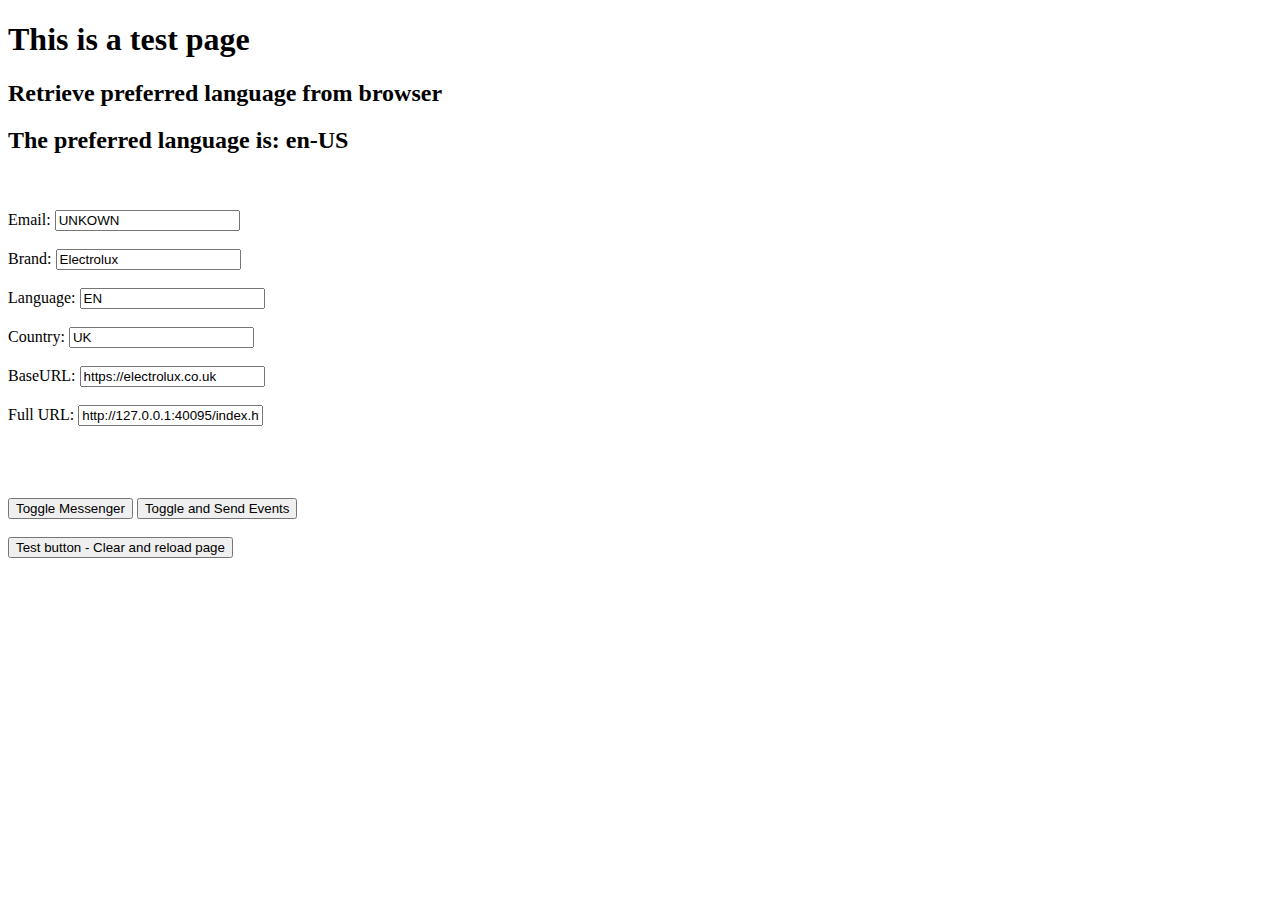
<file: index.html>
<!DOCTYPE html>
<html>
<head>
<title>Page Title</title>
	<script type="text/javascript" charset="utf-8">
		
		function loadVariables(){
			var chromeLanguage = window.navigator.userLanguage || window.navigator.language;
			document.getElementById("browserlanguage").innerHTML = chromeLanguage;
			document.getElementById("fullURL").value = window.location.href;
	  		if (chromeLanguage == "nl-BE" ) {
				document.getElementById("language").value = "NL";
				document.getElementById("country").value = "BE";
				document.getElementById("baseURL").value = "https://www.electrolux.be/nl-be";
			} else if (chromeLanguage == "fr-BE") {
				document.getElementById("language").value = "FR";
				document.getElementById("country").value = "BE";
				document.getElementById("baseURL").value = "https://www.electrolux.be/fr-be";
			} else if (chromeLanguage == "es-ES") {
				document.getElementById("language").value = "ES";
				document.getElementById("country").value = "ES";
				document.getElementById("baseURL").value = "https://www.electrolux.es";
			} else if (chromeLanguage == "pt-BR") {
				document.getElementById("language").value = "PT";
				document.getElementById("country").value = "PT";
				document.getElementById("baseURL").value = "https://www.electrolux.pt";
			}else if (chromeLanguage == "fr-FR") {
				document.getElementById("language").value = "FR";
				document.getElementById("country").value = "FR";
				document.getElementById("baseURL").value = "https://www.electrolux.fr";
			} else if (chromeLanguage == "pl") {
				document.getElementById("language").value = "PL";
				document.getElementById("country").value = "PL";
				document.getElementById("baseURL").value = "https://www.electrolux.pl";
			}
				
		}
		
	  (function (g, e, n, es, ys) {
	    g['_genesysJs'] = e;
	    g[e] = g[e] || function () {
	      (g[e].q = g[e].q || []).push(arguments)
	    };
	    g[e].t = 1 * new Date();
	    g[e].c = es;
	    ys = document.createElement('script'); ys.async = 1; ys.src = n; ys.charset = 'utf-8'; document.head.appendChild(ys);
	  })(window, 'Genesys', 'https://apps.mypurecloud.de/genesys-bootstrap/genesys.min.js', {
	    environment: 'euc1',
	    deploymentId: '8ea50952-3631-424e-a85f-729a89cd875a'
	  });

</script>
	
</head>
	
<body onLoad = "loadVariables()">
	
	<script type="text/javascript">
	  
	function toggleMessenger(){
	    console.log("toggle messenger button clicked");
	    Genesys("command", "Messenger.open", {},
	      function(o){},  // if resolved
	      function(o){    // if rejected
		Genesys("command", "Messenger.close");
	      }
	    );
	  }
		
	  function sendEvents(){
	    console.log("sendEvents invoked");
	
	    var brand = document.getElementById("brand").value;
	    var country = document.getElementById("country").value;
	    var language = document.getElementById("language").value;
	    var emailAddress = document.getElementById("emailAddress").value;
	    var baseURL = document.getElementById("baseURL").value;
	    var fullURL = window.location.href;
		

	    console.log("Values " + brand + " " + emailAddress + " " + country + " " + language + " " + baseURL + " " + fullURL);

	   Genesys("command", "Database.set", {
		messaging: {
		customAttributes: {
		  //here we set attributes
		  CHAT_country: country,
		  CHAT_brand: brand,
		  CHAT_language: language,
		  CHAT_emailAddress: emailAddress,
		  CHAT_baseURL: baseURL,
		  CHAT_fullURL: fullURL
		}
		}
		});
	  }
	  function toggleAndSend(){
	    console.log("toggleAndSend invoked")
	    toggleMessenger();
	    sendEvents();
	  }
		
	  function clearAndReload(){
	    localStorage.clear();
	    window.location.reload();
	  }
		
	</script>
	
<h1>This is a test page</h1>
<h2>Retrieve preferred language from browser</h2>
<h2> The preferred language is: <span id="browserlanguage"></span></h2>
	
<br><br>

	<label> Email: </label>
<input type="email" id="emailAddress" value="UNKOWN"><br><br>
	
<label> Brand: </label>	
<input type="text" id="brand" value="Electrolux"><br><br>
	
<label> Language: </label>	
<input type="text" id="language" value="EN"><br><br>
	
<label> Country: </label>	
<input type="text" id="country" value="UK"><br><br>
	
<label> BaseURL: </label>	
<input type="text" id="baseURL" value="https://electrolux.co.uk"><br><br>
	
<label> Full URL: </label>	
<input type="text" id="fullURL" value=""><br><br>
	
<br><br><br>

<button  id="custom-launcher" onclick = "toggleMessenger()">
	Toggle Messenger
</button>

<button id="custom-launcher2" onclick="toggleAndSend()">
  Toggle and Send Events
</button>
	
<br><br>
	
<button id="clear-and-reload" onclick="clearAndReload()">
  Test button - Clear and reload page
</button>

</body>
</html>
</file>
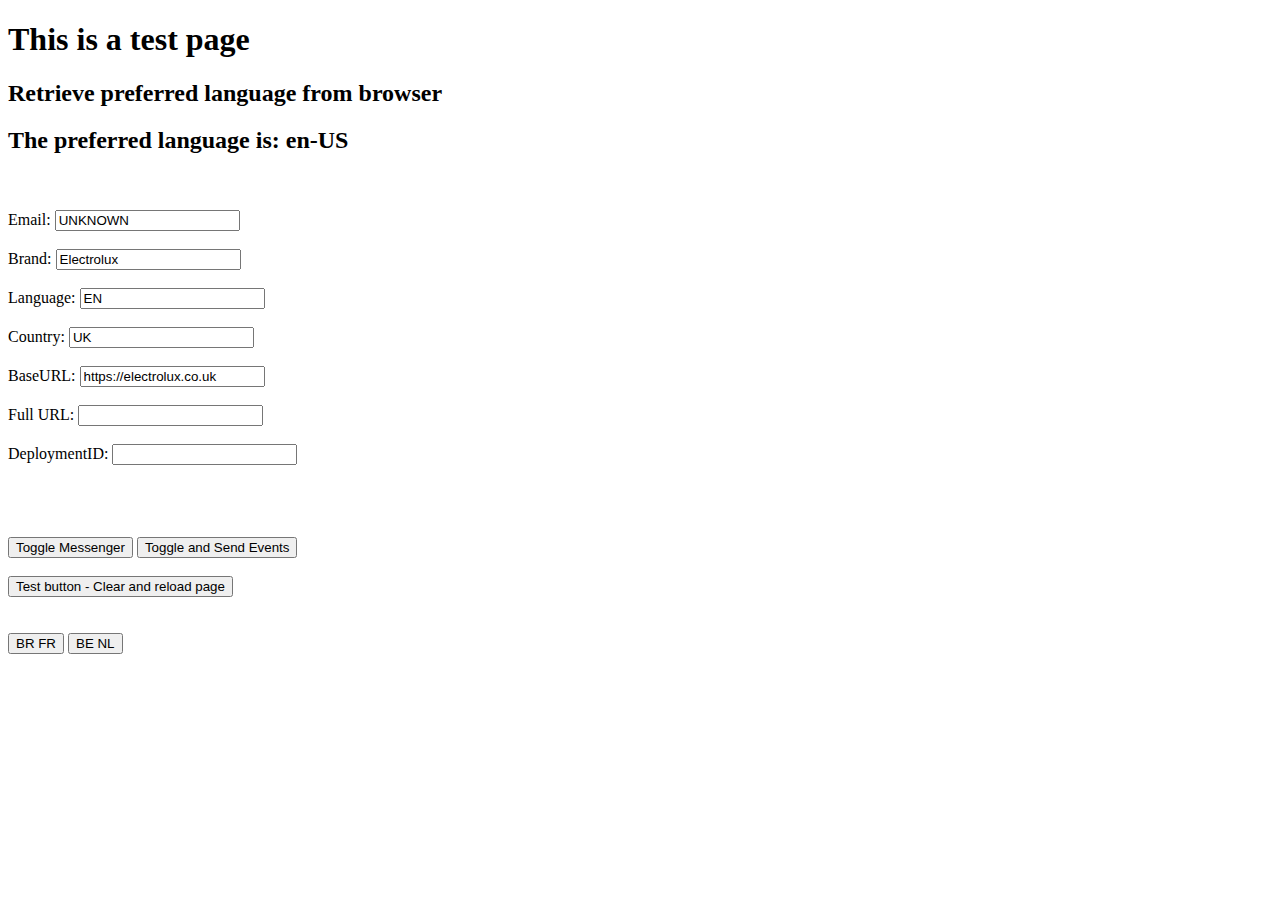
<file: index1.html>
<!DOCTYPE html>
<html>
<head>
<title>Page Title</title>
	<script type="text/javascript" charset="utf-8">
		
		function loadVariables(){
			var chromeLanguage = window.navigator.userLanguage || window.navigator.language;
			document.getElementById("browserlanguage").innerHTML = chromeLanguage;
	  		if (chromeLanguage == "nl-BE" ) {
				document.getElementById("language").value = "NL";
				document.getElementById("country").value = "BE";
			} else if (chromeLanguage == "fr-BE") {
				document.getElementById("language").value = "FR";
				document.getElementById("country").value = "BE";
			}
		}
    
		  (function (g, e, n, es, ys) {
		    g['_genesysJs'] = e;
		    g[e] = g[e] || function () {
		      (g[e].q = g[e].q || []).push(arguments)
		    };
		    g[e].t = 1 * new Date();
		    g[e].c = es;
		    ys = document.createElement('script'); ys.async = 1; ys.src = n; ys.charset = 'utf-8'; document.head.appendChild(ys);
		  })(window, 'Genesys', 'https://apps.mypurecloud.de/genesys-bootstrap/genesys.min.js', {
		    environment: 'euc1',
		    deploymentId: '8ea50952-3631-424e-a85f-729a89cd875a'
		  });
</script>
	
</head>
	
<body onLoad = "loadVariables()">
	
	<script type="text/javascript">
	  
	function toggleMessenger(){
	    console.log("toggle messenger button clicked");
	    Genesys("command", "Messenger.open", {},
	      function(o){},  // if resolved
	      function(o){    // if rejected
		Genesys("command", "Messenger.close");
	      }
	    );
	  }
		
	  function sendEvents(){
	    console.log("sendEvents invoked");
	
	    var brand = document.getElementById("brand").value;
	    var country = document.getElementById("country").value;
	    var language = document.getElementById("language").value;
	    var emailAddress = document.getElementById("emailAddress").value;
	    var baseURL = document.getElementById("baseURL").value;
	    var fullURL = document.getElementById("fullURL").value;
		

	    console.log("Values " + brand + " " + emailAddress + " " + country + " " + language + " " + baseURL + " " + fullURL);

	   Genesys("command", "Database.set", {
		messaging: {
		customAttributes: {
		  //here we set attributes
		  CHAT_country: country,
		  CHAT_brand: brand,
		  CHAT_language: language,
		  CHAT_emailAddress: emailAddress,
		  CHAT_baseURL: baseURL,
		  CHAT_fullURL: fullURL
		}
		}
		});
	  }
		  
	  function toggleAndSend(){
	    console.log("toggleAndSend invoked")
	    toggleMessenger();
	    sendEvents();
	  }
		
	  function clearAndReload(){
	    localStorage.clear();
	    window.location.reload();
	  }
		
	</script>
	
<h1>This is a test page</h1>
<h2>Retrieve preferred language from browser</h2>
<h2> The preferred language is: <span id="browserlanguage"></span></h2>
	
<br><br>

	<label> Email: </label>
<input type="email" id="emailAddress" value="UNKNOWN"><br><br>
	
<label> Brand: </label>	
<input type="text" id="brand" value="Electrolux"><br><br>
	
<label> Language: </label>	
<input type="text" id="language" value="EN"><br><br>
	
<label> Country: </label>	
<input type="text" id="country" value="UK"><br><br>
	
<label> BaseURL: </label>	
<input type="text" id="baseURL" value="https://electrolux.co.uk"><br><br>
	
<label> Full URL: </label>	
<input type="text" id="fullURL" value=""><br><br>
	
<label> DeploymentID: </label>	
<input type="text" id="deploymentID" value=""><br><br>
	
<br><br><br>

<button  id="custom-launcher" onclick = "toggleMessenger()">
	Toggle Messenger
</button>

<button id="custom-launcher2" onclick="toggleAndSend()">
  Toggle and Send Events
</button>
	
<br><br>
	
<button id="clear-and-reload" onclick="clearAndReload()">
  Test button - Clear and reload page
</button>

<br><br> <br>
	
<button id="be-fr" >
	BR FR
	</button>

<button id = "be-nl" >
	BE NL
	</button>
</body>
</html>
</file>
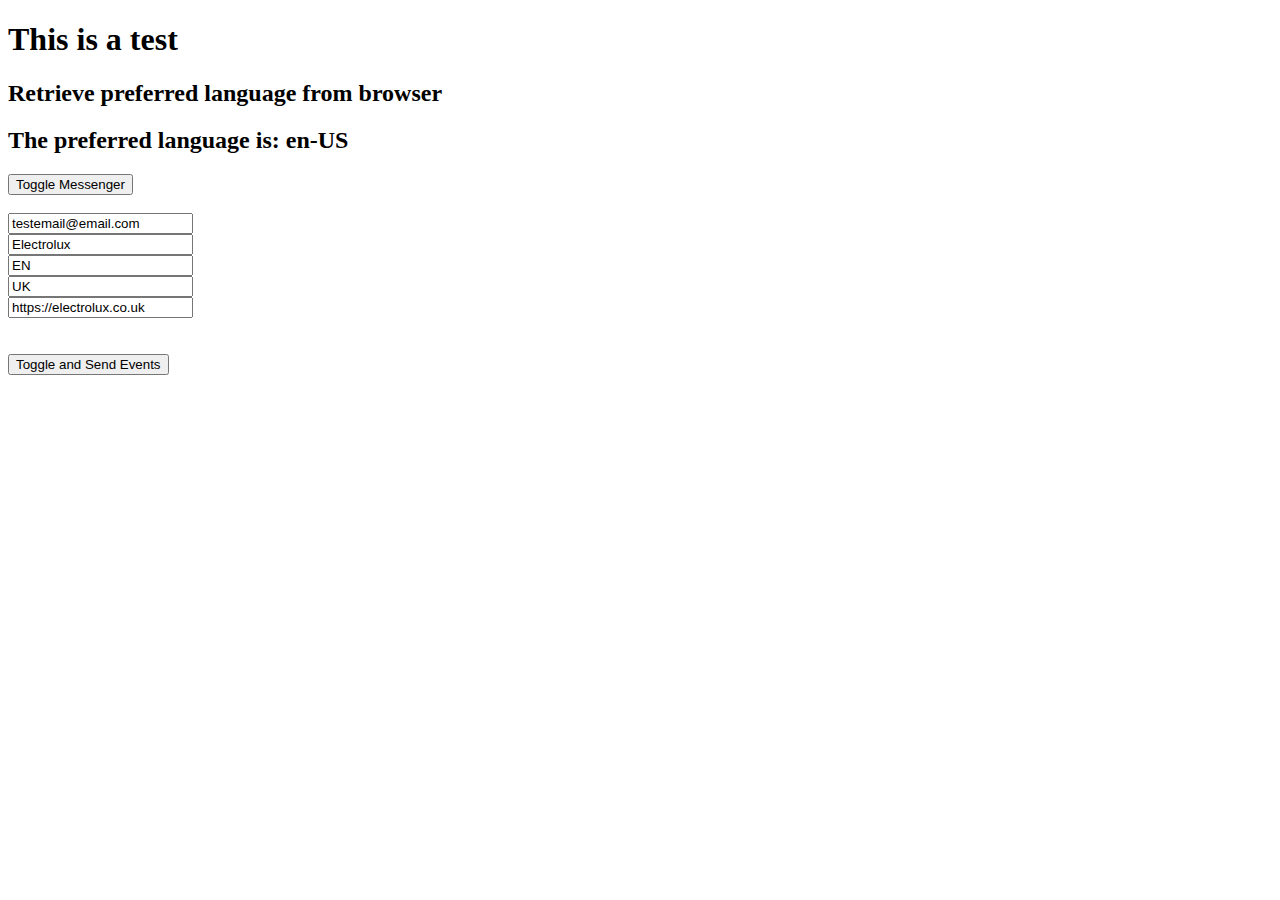
<file: index_CX_Predictive.html>
<!DOCTYPE html>
<html>
<head>
<title>Page Title</title>
	<script>
		function loadVariables(){
			var chromeLanguage = window.navigator.userLanguage || window.navigator.language;
			document.getElementById("browserlanguage").innerHTML = chromeLanguage;
		}
	</script>
	<script type="text/javascript">
	(function (g, e, n, es, ys) {
	    g['_genesysJs'] = e;
	    g[e] = g[e] || function () {
	      (g[e].q = g[e].q || []).push(arguments)
	    };
	    g[e].t = 1 * new Date();
	    g[e].c = es;
	    ys = document.createElement('script'); ys.async = 1; ys.src = n; ys.charset = 'utf-8'; document.head.appendChild(ys);
	  })(window, 'Genesys', 'https://apps.mypurecloud.de/genesys-bootstrap/genesys.min.js', {
	    environment: 'euc1',
	    deploymentId: '5163c640-6c9c-44f1-94fb-7dd3031317af'
	  });
		
	  Genesys("subscribe", "Launcher.ready" , function(o){
	    console.log("the launcher is ready!");
	  });
		
	</script>
	
	<script type="text/javascript" charset="utf-8">
		
		Genesys("subscribe", "Launcher.ready" , function(o){
		    console.log("The queue works!");
		  });
			
		  Genesys("subscribe", "Engage.inviteOffered" , function(o){
			console.log("Invite offered, sending events!");
		    //send custom website events here
		    Genesys("command", "Database.set", { 
		     messaging: { 
		     customAttributes: { 
  		     //here we set attributes 
  	             CHAT_country: country, 
  	             CHAT_language: language, 
                     CHAT_brand: brand, 
 	             CHAT_emailAddress: emailAddress, 
  		     CHAT_baseURL: baseURL 
}}}); 
		  });
			
		  Genesys("subscribe", "Engage.inviteAccepted" , function(o){
		    console.log("Invite accepted, sending events!");
		    Genesys("command", "Database.set", { 
		     messaging: { 
		     customAttributes: { 
  		     //here we set attributes 
  	             CHAT_country: country, 
  	             CHAT_language: language, 
                     CHAT_brand: brand, 
 	             CHAT_emailAddress: emailAddress, 
  		     CHAT_baseURL: baseURL 
}}}); 
		  });
			
		  Genesys('subscribe', 'Journey.qualifiedWebMessagingOffer', (data) => {
		    console.log('Journey.qualifiedWebMessagingOffer event!!!')
		    console.log('event data:', data)
		  });
		
		   Genesys("subscribe", "Journey.ready", function(){ 
			   setTimeout(function(){ 
				   Genesys("command", "Journey.record", { eventName: "idle_for_10_s", customAttributes: { message: "Hesitate 10s On Page" } 
    				}); 
			   }, 10000); 

  		setTimeout(function(){ 
			Genesys("command", "Journey.record", { eventName: "idle_for_20_s", customAttributes: { message: "Hesitate 20s On Page" } }); 
		}, 20000); }

	</script>

</head>
	
<body onLoad = "loadVariables()">
	
	<script type="text/javascript">
	  
	function toggleMessenger(){
	    Genesys("command", "Launcher.hide");
	    console.log("toggle messenger button clicked");
	    Genesys("command", "Messenger.open", {},
	      function(o){},  // if resolved
	      function(o){    // if rejected
		    Genesys("command", "Messenger.close");
	      });
	  }
		
	  function sendEvents(){
	    console.log("sendEvents invoked");
	    var brand = document.getElementById("brand").value;
	    var country = document.getElementById("country").value;
	    var language = document.getElementById("language").value;
	    var emailAddress = document.getElementById("emailAddress").value;
	    var baseURL = document.getElementById("baseURL").value;
		  
	    console.log("Values " + brand + " " + emailAddress + " " + country + " " + language + " " + baseURL);
	    Genesys("command", "Journey.record", {
	       eventName: "WebMessagingEvent",  customAttributes: { emailAddress: emailAddress, brand: brand, language: language, country: country, baseURL: baseURL }})
	  }
		
	  function toggleAndSend(){
	    console.log("toggleAndSend invoked")
	    toggleMessenger();
	    sendEvents();
	  }
	  function clearAndReload(){
	    localStorage.clear();
	    window.location.reload();
	  }
		
	</script>
	
<h1>This is a test</h1>
<h2>Retrieve preferred language from browser</h2>
<h2> The preferred language is: <span id="browserlanguage"></span></h2>
<button id="custom-launcher" onclick = "toggleMessenger()">
	Toggle Messenger
</button>
	
<br><br>
	
<input type="email" id="emailAddress" value="testemail@email.com"><br>
<input type="text" id="brand" value="Electrolux"><br>
<input type="text" id="language" value="EN"><br>
<input type="text" id="country" value="UK"><br>
<input type="text" id="baseURL" value="https://electrolux.co.uk"><br>
<br><br>
<button id="custom-launcher2" onclick="toggleAndSend()">
  Toggle and Send Events
</button>
	
<br><br>
</body>
</html>
</file>
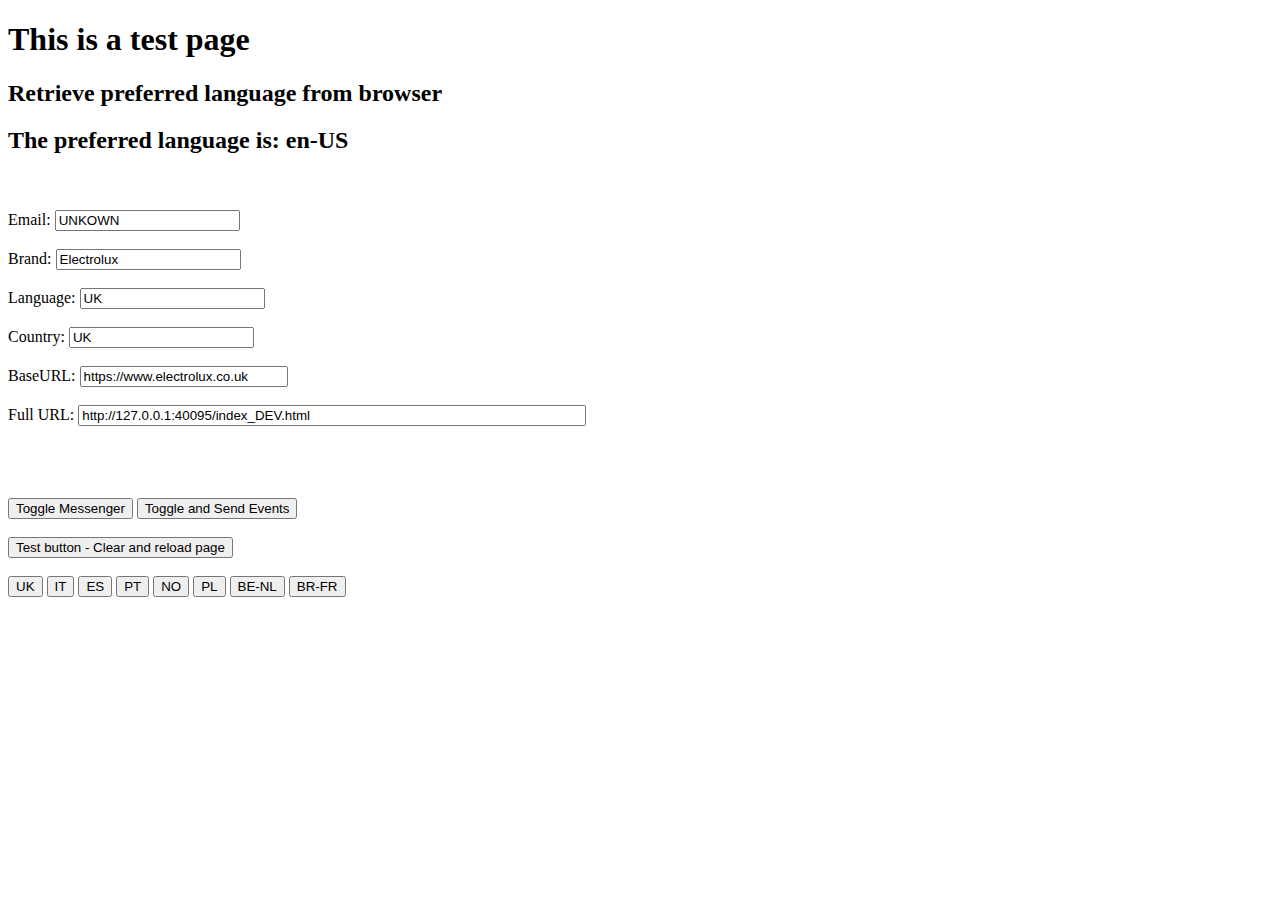
<file: index_DEV.html>
<!DOCTYPE html>
<html>
<head>
<title>Page Title</title>
	<script type="text/javascript" charset="utf-8">
		
		function loadVariables(){
			var chromeLanguage = window.navigator.userLanguage || window.navigator.language;
			document.getElementById('baseURL').style.width="200px";
			document.getElementById("browserlanguage").innerHTML = chromeLanguage;
			document.getElementById("fullURL").value = window.location.href;
			document.getElementById('fullURL').style.width="500px";
	  		if (chromeLanguage == "nl-BE" ) {
				document.getElementById("language").value = "NL";
				document.getElementById("country").value = "BE";
				document.getElementById("baseURL").value = "https://www.electrolux.be/nl-be";
			} else if (chromeLanguage == "fr-BE") {
				document.getElementById("language").value = "FR";
				document.getElementById("country").value = "BE";
				document.getElementById("baseURL").value = "https://www.electrolux.be/fr-be";
			} else if (chromeLanguage == "es-ES") {
				document.getElementById("language").value = "ES";
				document.getElementById("country").value = "ES";
				document.getElementById("baseURL").value = "https://www.electrolux.es";
			} else if (chromeLanguage == "pt-BR") {
				document.getElementById("language").value = "PT";
				document.getElementById("country").value = "PT";
				document.getElementById("baseURL").value = "https://www.electrolux.pt";
			}else if (chromeLanguage == "fr-FR") {
				document.getElementById("language").value = "FR";
				document.getElementById("country").value = "FR";
				document.getElementById("baseURL").value = "https://www.electrolux.fr";
			} else if (chromeLanguage == "pl") {
				document.getElementById("language").value = "PL";
				document.getElementById("country").value = "PL";
				document.getElementById("baseURL").value = "https://www.electrolux.pl";
			} else {
				document.getElementById("language").value = "UK";
				document.getElementById("country").value = "UK";
				document.getElementById("baseURL").value = "https://www.electrolux.co.uk";
			}
				
		}
		
	  (function (g, e, n, es, ys) {
	    g['_genesysJs'] = e;
	    g[e] = g[e] || function () {
	      (g[e].q = g[e].q || []).push(arguments)
	    };
	    g[e].t = 1 * new Date();
	    g[e].c = es;
	    ys = document.createElement('script'); ys.async = 1; ys.src = n; ys.charset = 'utf-8'; document.head.appendChild(ys);
	  })(window, 'Genesys', 'https://apps.mypurecloud.de/genesys-bootstrap/genesys.min.js', {
	    environment: 'euc1',
	    deploymentId: '5c52404a-d968-46b7-9e58-f7fcb06ad772'
	  });

</script>
	
</head>
	
<body onLoad = "loadVariables()">
	
	<script type="text/javascript">
	  
	function toggleMessenger(){
	    console.log("toggle messenger button clicked");
	    Genesys("command", "Messenger.open", {},
	      function(o){},  // if resolved
	      function(o){    // if rejected
		Genesys("command", "Messenger.close");
	      }
	    );
	  }
		
	  function sendEvents(){
	    console.log("sendEvents invoked");
	
	    var brand = document.getElementById("brand").value;
	    var country = document.getElementById("country").value;
	    var language = document.getElementById("language").value;
	    var emailAddress = document.getElementById("emailAddress").value;
	    var baseURL = document.getElementById("baseURL").value;
	    var fullURL = window.location.href;
		

	    console.log("Values " + brand + " " + emailAddress + " " + country + " " + language + " " + baseURL + " " + fullURL);

	   Genesys("command", "Database.set", {
		messaging: {
		customAttributes: {
		  //here we set attributes
		  CHAT_country: country,
		  CHAT_brand: brand,
		  CHAT_language: language,
		  CHAT_emailAddress: emailAddress,
		  CHAT_baseURL: baseURL,
		  CHAT_fullURL: fullURL
		}
		}
		});
	  }
	  function toggleAndSend(){
	    console.log("toggleAndSend invoked")
	    toggleMessenger();
	    sendEvents();
	  }
		
	  function clearAndReload(){
	    localStorage.clear();
	    window.location.reload();
	  }
		
	  function UK(){
	  	document.getElementById("language").value = "UK";
		document.getElementById("country").value = "UK";
		document.getElementById("baseURL").value = "https://www.electrolux.co.uk";
	  }
		
	  function IT(){
		document.getElementById("language").value = "IT";
		document.getElementById("country").value = "IT";
		document.getElementById("baseURL").value = "https://www.electrolux.it";
	  }
		
	function ES(){
		document.getElementById("language").value = "ES";
		document.getElementById("country").value = "ES";
		document.getElementById("baseURL").value = "https://www.electrolux.es";
	}
		
	function PT(){
		document.getElementById("language").value = "PT";
		document.getElementById("country").value = "PT";
		document.getElementById("baseURL").value = "https://www.electrolux.pt";
	}
		
	function NO(){
		document.getElementById("language").value = "NO";
		document.getElementById("country").value = "NO";
		document.getElementById("baseURL").value = "https://www.electrolux.no";
	}
	
	function PL(){
		document.getElementById("language").value = "PL";
		document.getElementById("country").value = "PL";
		document.getElementById("baseURL").value = "https://www.electrolux.pl";
	}
	
	function FR(){
		document.getElementById("language").value = "FR";
		document.getElementById("country").value = "FR";
		document.getElementById("baseURL").value = "https://www.electrolux.fr";
	}
	
	function BE_FR(){
		document.getElementById("language").value = "FR";
		document.getElementById("country").value = "BE";
		document.getElementById("baseURL").value = "https://www.electrolux.be/fr-be";
	}
	
	function BE_NL(){
		document.getElementById("language").value = "NL";
		document.getElementById("country").value = "BE";
		document.getElementById("baseURL").value = "https://www.electrolux.be/nl-be";
	}
		
	</script>
	
<h1>This is a test page</h1>
<h2>Retrieve preferred language from browser</h2>
<h2> The preferred language is: <span id="browserlanguage"></span></h2>
	
<br><br>

	<label> Email: </label>
<input type="email" id="emailAddress" value="UNKOWN"><br><br>
	
<label> Brand: </label>	
<input type="text" id="brand" value="Electrolux"><br><br>
	
<label> Language: </label>	
<input type="text" id="language" value="EN"><br><br>
	
<label> Country: </label>	
<input type="text" id="country" value="UK"><br><br>
	
<label> BaseURL: </label>	
<input type="text" id="baseURL" value="https://electrolux.co.uk"><br><br>
	
<label> Full URL: </label>	
<input type="text" id="fullURL" value=""><br><br>
	
<br><br><br>

<button  id="custom-launcher" onclick = "toggleMessenger()">
	Toggle Messenger
</button>

<button id="custom-launcher2" onclick="toggleAndSend()">
  Toggle and Send Events
</button>
	
<br><br>
	
<button id="clear-and-reload" onclick="clearAndReload()">
  Test button - Clear and reload page
</button>

<br><br>
	
<button id="UK" onclick="UK()">
  UK
</button>
	
<button id="IT" onclick="IT()">
  IT
</button>
	
<button id="ES" onclick="ES()">
  ES
</button>
	
<button id="PT" onclick="PT()">
  PT
</button>
	
<button id="NO" onclick="NO()">
  NO
</button>
	
<button id="PL" onclick="PL()">
  PL
</button>
	
<button id="BE-NL" onclick="BE-NL()">
  BE-NL
</button>

<button id="BE-FR" onclick="BE-FR()">
  BR-FR
</button>

</body>
</html>
</file>
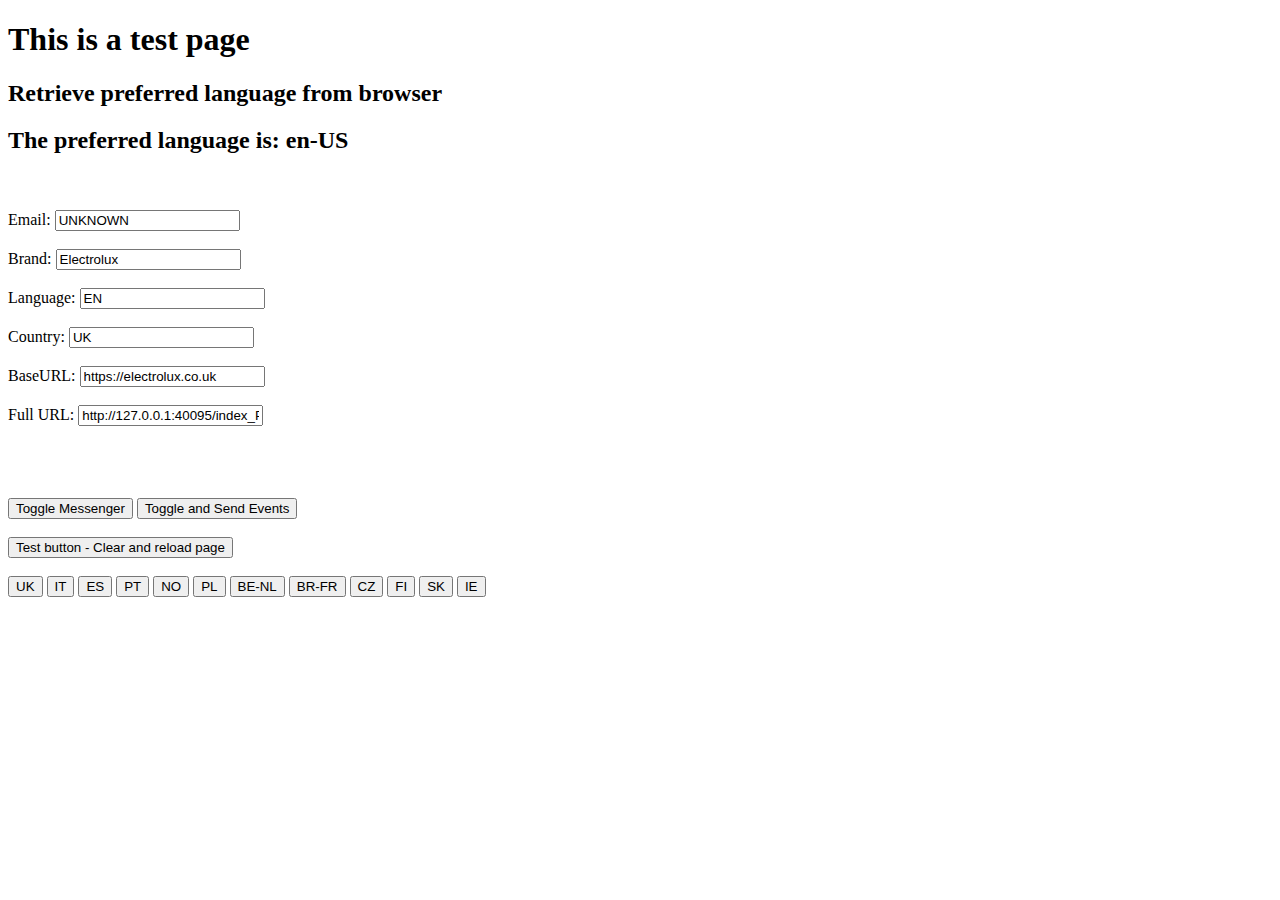
<file: index_PROD.html>
<!DOCTYPE html>
<html>
<head>
<title>Page Title</title>
	<script type="text/javascript" charset="utf-8">
		
		function loadVariables(){
			var chromeLanguage = window.navigator.userLanguage || window.navigator.language;
			document.getElementById("browserlanguage").innerHTML = chromeLanguage;
			document.getElementById("fullURL").value = window.location.href;
	  		if (chromeLanguage == "nl-BE" ) {
				document.getElementById("language").value = "NL";
				document.getElementById("country").value = "BE";
				document.getElementById("baseURL").value = "https://www.electrolux.be/nl-be";
			} else if (chromeLanguage == "fr-BE") {
				document.getElementById("language").value = "FR";
				document.getElementById("country").value = "BE";
				document.getElementById("baseURL").value = "https://www.electrolux.be/fr-be";
			} else if (chromeLanguage == "es-ES") {
				document.getElementById("language").value = "ES";
				document.getElementById("country").value = "ES";
				document.getElementById("baseURL").value = "https://www.electrolux.es";
			} else if (chromeLanguage == "pt-BR") {
				document.getElementById("language").value = "PT";
				document.getElementById("country").value = "PT";
				document.getElementById("baseURL").value = "https://www.electrolux.pt";
			}else if (chromeLanguage == "fr-FR") {
				document.getElementById("language").value = "FR";
				document.getElementById("country").value = "FR";
				document.getElementById("baseURL").value = "https://www.electrolux.fr";
			} else if (chromeLanguage == "pl") {
				document.getElementById("language").value = "PL";
				document.getElementById("country").value = "PL";
				document.getElementById("baseURL").value = "https://www.electrolux.pl";
			} else if (chromeLanguage == "cs") {
				document.getElementById("language").value = "CS";
				document.getElementById("country").value = "CZ";
				document.getElementById("baseURL").value = "https://www.electrolux.cz";
			} else if (chromeLanguage == "fi") {
				document.getElementById("language").value = "FI";
				document.getElementById("country").value = "FI";
				document.getElementById("baseURL").value = "https://www.electrolux.fi";
			} else if (chromeLanguage == "cs") {
				document.getElementById("language").value = "CS";
				document.getElementById("country").value = "CZ";
				document.getElementById("baseURL").value = "https://www.electrolux.cz";
			}else if (chromeLanguage == "sk") {
				document.getElementById("language").value = "SK";
				document.getElementById("country").value = "SK";
				document.getElementById("baseURL").value = "https://www.electrolux.sk";
			} else if (chromeLanguage == "en-IE") {
				document.getElementById("language").value = "EN";
				document.getElementById("country").value = "IE";
				document.getElementById("baseURL").value = "https://www.electrolux.ie";
			}
				
		}
		
	  (function (g, e, n, es, ys) {
	    g['_genesysJs'] = e;
	    g[e] = g[e] || function () {
	      (g[e].q = g[e].q || []).push(arguments)
	    };
	    g[e].t = 1 * new Date();
	    g[e].c = es;
	    ys = document.createElement('script'); ys.async = 1; ys.src = n; ys.charset = 'utf-8'; document.head.appendChild(ys);
	  })(window, 'Genesys', 'https://apps.mypurecloud.de/genesys-bootstrap/genesys.min.js', {
	    environment: 'euc1',
	    deploymentId: '9edff453-fd8c-46da-8e31-fae0d454e912'
	  });

</script>
	
</head>
	
<body onLoad = "loadVariables()">
	
	<script type="text/javascript">
	  
	function toggleMessenger(){
	    console.log("toggle messenger button clicked");
	    Genesys("command", "Messenger.open", {},
	      function(o){},  // if resolved
	      function(o){    // if rejected
		Genesys("command", "Messenger.close");
	      }
	    );
	  }
		
	  function sendEvents(){
	    console.log("sendEvents invoked");
	
	    var brand = document.getElementById("brand").value;
	    var country = document.getElementById("country").value;
	    var language = document.getElementById("language").value;
	    var emailAddress = document.getElementById("emailAddress").value;
	    var baseURL = document.getElementById("baseURL").value;
	    var fullURL = window.location.href;
		

	    console.log("Values " + brand + " " + emailAddress + " " + country + " " + language + " " + baseURL + " " + fullURL);

	   Genesys("command", "Database.set", {
		messaging: {
		customAttributes: {
		  //here we set attributes
		  CHAT_country: country,
		  CHAT_brand: brand,
		  CHAT_language: language,
		  CHAT_emailAddress: emailAddress,
		  CHAT_baseURL: baseURL,
		  CHAT_fullURL: fullURL
		}
		}
		});
	  }
	  function toggleAndSend(){
	    console.log("toggleAndSend invoked")
	    toggleMessenger();
	    sendEvents();
	  }
		
	  function clearAndReload(){
	    localStorage.clear();
	    window.location.reload();
	  }
		
	  function UK(){
	  	document.getElementById("language").value = "UK";
		document.getElementById("country").value = "UK";
		document.getElementById("baseURL").value = "https://www.electrolux.co.uk";
	  }
		
	  function IT(){
		document.getElementById("language").value = "IT";
		document.getElementById("country").value = "IT";
		document.getElementById("baseURL").value = "https://www.electrolux.it";
	  }
		
	function ES(){
		document.getElementById("language").value = "ES";
		document.getElementById("country").value = "ES";
		document.getElementById("baseURL").value = "https://www.electrolux.es";
	}
		
	function PT(){
		document.getElementById("language").value = "PT";
		document.getElementById("country").value = "PT";
		document.getElementById("baseURL").value = "https://www.electrolux.pt";
	}
		
	function NO(){
		document.getElementById("language").value = "NO";
		document.getElementById("country").value = "NO";
		document.getElementById("baseURL").value = "https://www.electrolux.no";
	}
	
	function PL(){
		document.getElementById("language").value = "PL";
		document.getElementById("country").value = "PL";
		document.getElementById("baseURL").value = "https://www.electrolux.pl";
	}
	
	function FR(){
		document.getElementById("language").value = "FR";
		document.getElementById("country").value = "FR";
		document.getElementById("baseURL").value = "https://www.electrolux.fr";
	}
	
	function BE_FR(){
		document.getElementById("language").value = "FR";
		document.getElementById("country").value = "BE";
		document.getElementById("baseURL").value = "https://www.electrolux.be/fr-be";
	}
	
	function BE_NL(){
		document.getElementById("language").value = "NL";
		document.getElementById("country").value = "BE";
		document.getElementById("baseURL").value = "https://www.electrolux.be/nl-be";
	}
		
	function FI(){
		document.getElementById("language").value = "FI";
		document.getElementById("country").value = "FI";
		document.getElementById("baseURL").value = "https://www.electrolux.fi";
	}
		
	function CZ(){
		document.getElementById("language").value = "CS";
		document.getElementById("country").value = "CZ";
		document.getElementById("baseURL").value = "https://www.electrolux.cz";
	}
    
    function SK(){
		document.getElementById("language").value = "SK";
		document.getElementById("country").value = "SK";
		document.getElementById("baseURL").value = "https://www.electrolux.sk";
	}
    function IE(){
		document.getElementById("language").value = "EN";
		document.getElementById("country").value = "IE";
		document.getElementById("baseURL").value = "https://www.electrolux.ie";
	}
		
	</script>
	
<h1>This is a test page</h1>
<h2>Retrieve preferred language from browser</h2>
<h2> The preferred language is: <span id="browserlanguage"></span></h2>
	
<br><br>

	<label> Email: </label>
<input type="email" id="emailAddress" value="UNKNOWN"><br><br>
	
<label> Brand: </label>	
<input type="text" id="brand" value="Electrolux"><br><br>
	
<label> Language: </label>	
<input type="text" id="language" value="EN"><br><br>
	
<label> Country: </label>	
<input type="text" id="country" value="UK"><br><br>
	
<label> BaseURL: </label>	
<input type="text" id="baseURL" value="https://electrolux.co.uk"><br><br>
	
<label> Full URL: </label>	
<input type="text" id="fullURL" value=""><br><br>
	
<br><br><br>

<button  id="custom-launcher" onclick = "toggleMessenger()">
	Toggle Messenger
</button>

<button id="custom-launcher2" onclick="toggleAndSend()">
  Toggle and Send Events
</button>
	
<br><br>
	
<button id="clear-and-reload" onclick="clearAndReload()">
  Test button - Clear and reload page
</button>

<br><br>
	
<button id="UK" onclick="UK()">
  UK
</button>
	
<button id="IT" onclick="IT()">
  IT
</button>
	
<button id="ES" onclick="ES()">
  ES
</button>
	
<button id="PT" onclick="PT()">
  PT
</button>
	
<button id="NO" onclick="NO()">
  NO
</button>
	
<button id="PL" onclick="PL()">
  PL
</button>
	
<button id="BE-NL" onclick="BE_NL()">
  BE-NL
</button>

<button id="BE-FR" onclick="BE_FR()">
  BR-FR
</button>

<button id="CZ" onclick="CZ()">
  CZ
</button>
	
<button id="FI" onclick="FI()">
  FI
</button>

<button id="SK" onclick="SK()">
  SK
</button>
                              
<button id="IE" onclick="IE()">
  IE
</button>                             

</body>
</html>
</file>
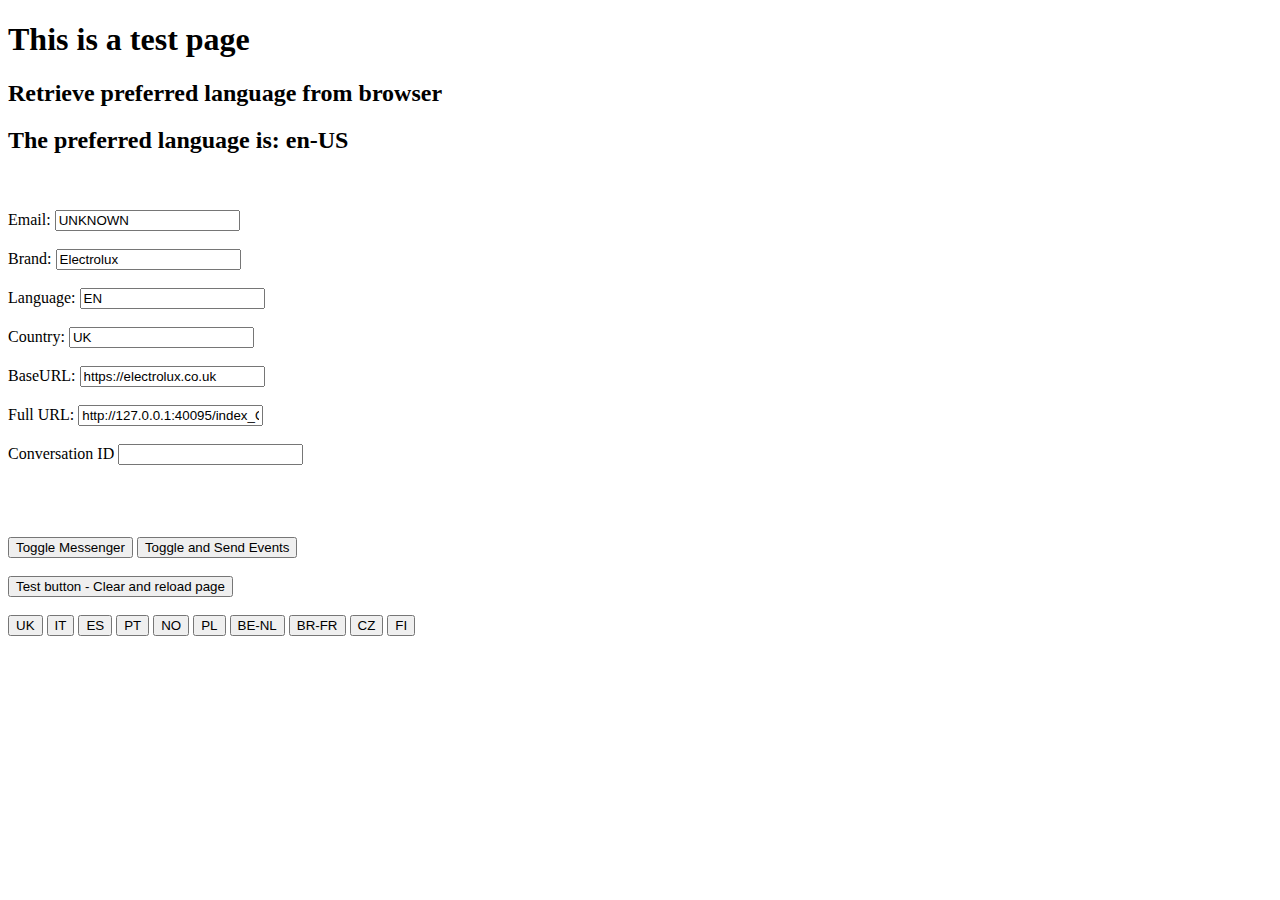
<file: index_QA.html>
<!DOCTYPE html>
<html>
<head>
<title>Page Title</title>
	<script type="text/javascript" charset="utf-8">
		
		function loadVariables(){
			var chromeLanguage = window.navigator.userLanguage || window.navigator.language;
			document.getElementById("browserlanguage").innerHTML = chromeLanguage;
			document.getElementById("fullURL").value = window.location.href;
	  		if (chromeLanguage == "nl-BE" ) {
				document.getElementById("language").value = "NL";
				document.getElementById("country").value = "BE";
				document.getElementById("baseURL").value = "https://www.electrolux.be/nl-be";
			} else if (chromeLanguage == "fr-BE") {
				document.getElementById("language").value = "FR";
				document.getElementById("country").value = "BE";
				document.getElementById("baseURL").value = "https://www.electrolux.be/fr-be";
			} else if (chromeLanguage == "es-ES") {
				document.getElementById("language").value = "ES";
				document.getElementById("country").value = "ES";
				document.getElementById("baseURL").value = "https://www.electrolux.es";
			} else if (chromeLanguage == "pt-BR") {
				document.getElementById("language").value = "PT";
				document.getElementById("country").value = "PT";
				document.getElementById("baseURL").value = "https://www.electrolux.pt";
			}else if (chromeLanguage == "fr-FR") {
				document.getElementById("language").value = "FR";
				document.getElementById("country").value = "FR";
				document.getElementById("baseURL").value = "https://www.electrolux.fr";
			} else if (chromeLanguage == "pl") {
				document.getElementById("language").value = "PL";
				document.getElementById("country").value = "PL";
				document.getElementById("baseURL").value = "https://www.electrolux.pl";
			} else if (chromeLanguage == "cs") {
				document.getElementById("language").value = "CS";
				document.getElementById("country").value = "CZ";
				document.getElementById("baseURL").value = "https://www.electrolux.cz";
			} else if (chromeLanguage == "fi") {
				document.getElementById("language").value = "FI";
				document.getElementById("country").value = "FI";
				document.getElementById("baseURL").value = "https://www.electrolux.fi";
			}
				
		}
		
		 (function (g, e, n, es, ys) {
		    g['_genesysJs'] = e;
		    g[e] = g[e] || function () {
		      (g[e].q = g[e].q || []).push(arguments)
		    };
		    g[e].t = 1 * new Date();
		    g[e].c = es;
		    ys = document.createElement('script'); ys.async = 1; ys.src = n; ys.charset = 'utf-8'; document.head.appendChild(ys);
		  })(window, 'Genesys', 'https://apps.mypurecloud.de/genesys-bootstrap/genesys.min.js', {
		    environment: 'prod-euc1',
		    deploymentId: 'aaeb1e72-ca19-4b90-b2f2-3e5b518acf39'
		  });
</script>
	
</head>
	
<body onLoad = "loadVariables()">
	
	<script type="text/javascript">
	  
	function toggleMessenger(){
	    console.log("toggle messenger button clicked");
	    Genesys("command", "Messenger.open", {},
	      function(o){},  // if resolved
	      function(o){    // if rejected
		Genesys("command", "Messenger.close");
	      }
	    );
	  }
		
	  function sendEvents(){
	    console.log("sendEvents invoked");
	
	    var brand = document.getElementById("brand").value;
	    var country = document.getElementById("country").value;
	    var language = document.getElementById("language").value;
	    var emailAddress = document.getElementById("emailAddress").value;
	    var baseURL = document.getElementById("baseURL").value;
	    var fullURL = window.location.href;
	    var conversationID = document.getElementById("conversationID").value;
		

	    console.log("Values " + brand + " " + emailAddress + " " + country + " " + language + " " + baseURL + " " + fullURL + " " + conversationID);

	   Genesys("command", "Database.set", {
		messaging: {
		customAttributes: {
		  //here we set attributes
		  CHAT_country: country,
		  CHAT_brand: brand,
		  CHAT_language: language,
		  CHAT_emailAddress: emailAddress,
		  CHAT_baseURL: baseURL,
		  CHAT_fullURL: fullURL,
		  CHAT_conversationID: conversationID
		}
		}
		});
	  }
	  function toggleAndSend(){
	    console.log("toggleAndSend invoked")
	    toggleMessenger();
	    sendEvents();
	  }
		
	  function clearAndReload(){
	    localStorage.clear();
	    window.location.reload();
	  }
		
	  function UK(){
	  	document.getElementById("language").value = "UK";
		document.getElementById("country").value = "UK";
		document.getElementById("baseURL").value = "https://www.electrolux.co.uk";
	  }
		
	  function IT(){
		document.getElementById("language").value = "IT";
		document.getElementById("country").value = "IT";
		document.getElementById("baseURL").value = "https://www.electrolux.it";
	  }
		
	function ES(){
		document.getElementById("language").value = "ES";
		document.getElementById("country").value = "ES";
		document.getElementById("baseURL").value = "https://www.electrolux.es";
	}
		
	function PT(){
		document.getElementById("language").value = "PT";
		document.getElementById("country").value = "PT";
		document.getElementById("baseURL").value = "https://www.electrolux.pt";
	}
		
	function NO(){
		document.getElementById("language").value = "NO";
		document.getElementById("country").value = "NO";
		document.getElementById("baseURL").value = "https://www.electrolux.no";
	}
	
	function PL(){
		document.getElementById("language").value = "PL";
		document.getElementById("country").value = "PL";
		document.getElementById("baseURL").value = "https://www.electrolux.pl";
	}
	
	function FR(){
		document.getElementById("language").value = "FR";
		document.getElementById("country").value = "FR";
		document.getElementById("baseURL").value = "https://www.electrolux.fr";
	}
	
	function BE_FR(){
		document.getElementById("language").value = "FR";
		document.getElementById("country").value = "BE";
		document.getElementById("baseURL").value = "https://www.electrolux.be/fr-be";
	}
	
	function BE_NL(){
		document.getElementById("language").value = "NL";
		document.getElementById("country").value = "BE";
		document.getElementById("baseURL").value = "https://www.electrolux.be/nl-be";
	}
		
	function FI(){
		document.getElementById("language").value = "FI";
		document.getElementById("country").value = "FI";
		document.getElementById("baseURL").value = "https://www.electrolux.fi";
	}
		
	function CZ(){
		document.getElementById("language").value = "CZ";
		document.getElementById("country").value = "CS";
		document.getElementById("baseURL").value = "https://www.electrolux.cz";
	}
		
	</script>
	
<h1>This is a test page</h1>
<h2>Retrieve preferred language from browser</h2>
<h2> The preferred language is: <span id="browserlanguage"></span></h2>
	
<br><br>

	<label> Email: </label>
<input type="email" id="emailAddress" value="UNKNOWN"><br><br>
	
<label> Brand: </label>	
<input type="text" id="brand" value="Electrolux"><br><br>
	
<label> Language: </label>	
<input type="text" id="language" value="EN"><br><br>
	
<label> Country: </label>	
<input type="text" id="country" value="UK"><br><br>
	
<label> BaseURL: </label>	
<input type="text" id="baseURL" value="https://electrolux.co.uk"><br><br>
	
<label> Full URL: </label>	
<input type="text" id="fullURL" value=""><br><br>

<label> Conversation ID </label>
<input type="text" id="conversationID" value=""><br><br>
	
<br><br><br>

<button  id="custom-launcher" onclick = "toggleMessenger()">
	Toggle Messenger
</button>

<button id="custom-launcher2" onclick="toggleAndSend()">
  Toggle and Send Events
</button>
	
<br><br>
	
<button id="clear-and-reload" onclick="clearAndReload()">
  Test button - Clear and reload page
</button>

<br><br>
	
<button id="UK" onclick="UK()">
  UK
</button>
	
<button id="IT" onclick="IT()">
  IT
</button>
	
<button id="ES" onclick="ES()">
  ES
</button>
	
<button id="PT" onclick="PT()">
  PT
</button>
	
<button id="NO" onclick="NO()">
  NO
</button>
	
<button id="PL" onclick="PL()">
  PL
</button>
	
<button id="BE-NL" onclick="BE_NL()">
  BE-NL
</button>

<button id="BE-FR" onclick="BE_FR()">
  BR-FR
</button>

<button id="CZ" onclick=CZZ()">
  CZ
</button>
	
<button id="FI" onclick="FI()">
  FI
</button>

</body>
</html>
</file>
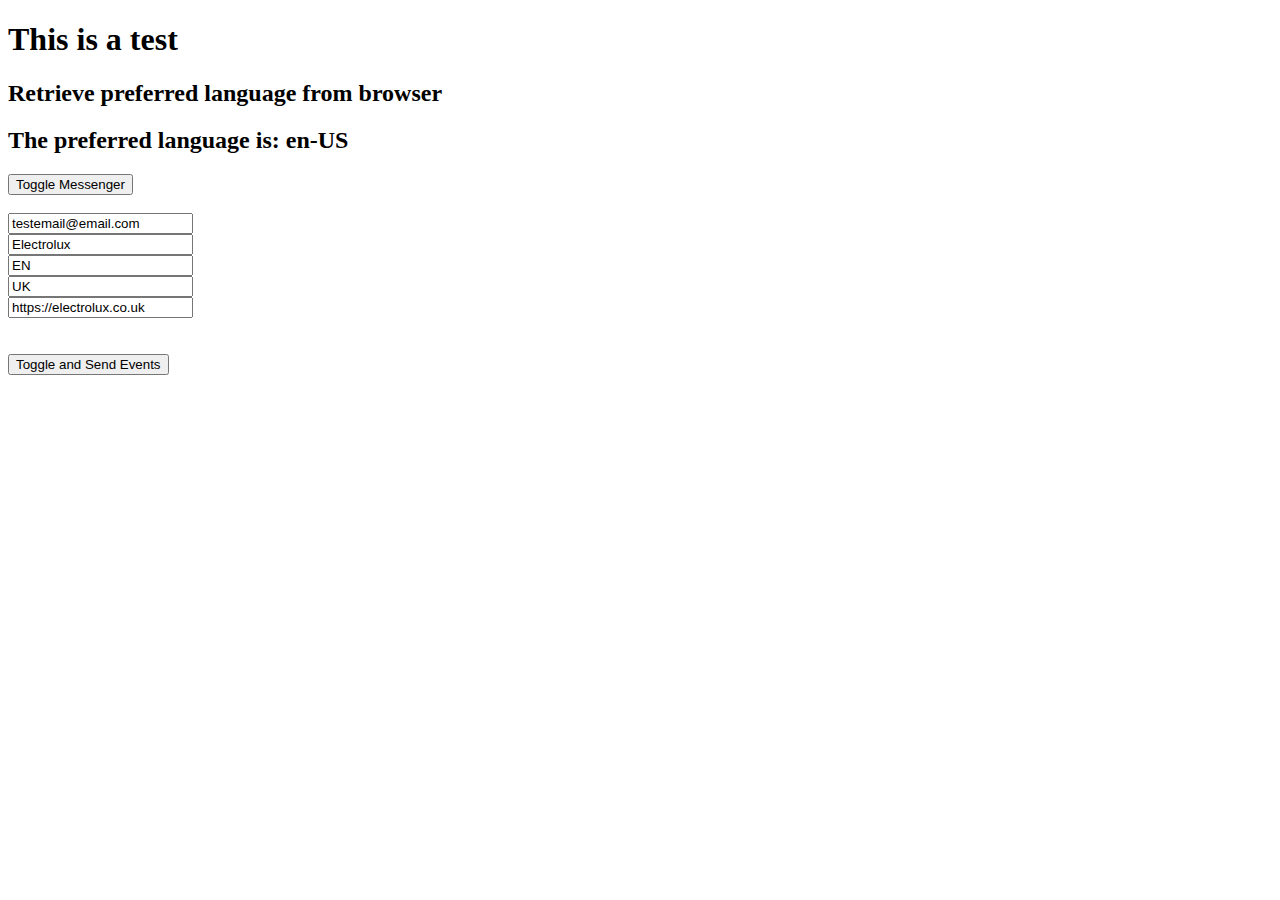
<file: predictive1.html>
<!DOCTYPE html>
<html>
<head>
<title>Page Title</title>
	<script>
		function loadVariables(){
			var chromeLanguage = window.navigator.userLanguage || window.navigator.language;
			document.getElementById("browserlanguage").innerHTML = chromeLanguage;
		}
	</script>

	<script type="text/javascript">
	(function (g, e, n, es, ys) {
	    g['_genesysJs'] = e;
	    g[e] = g[e] || function () {
	      (g[e].q = g[e].q || []).push(arguments)
	    };
	    g[e].t = 1 * new Date();
	    g[e].c = es;
	    ys = document.createElement('script'); ys.async = 1; ys.src = n; ys.charset = 'utf-8'; document.head.appendChild(ys);
	  })(window, 'Genesys', 'https://apps.mypurecloud.de/genesys-bootstrap/genesys.min.js', {
	    environment: 'euc1',
	    deploymentId: '5163c640-6c9c-44f1-94fb-7dd3031317af'
	  });
		
	  Genesys("subscribe", "Launcher.ready" , function(o){
	    console.log("the launcher is ready!");
	  });
		
	</script>
	
	<script type="text/javascript" charset="utf-8">
		
		Genesys("subscribe", "Launcher.ready" , function(o){
		    console.log("The queue works!");
		  });
			
		  Genesys("subscribe", "Engage.inviteOffered" , function(o){
			console.log("Invite offered, sending events!");
		    //send custom website events here
		    Genesys("command", "Database.set", { 
		     messaging: { 
		     customAttributes: { 
  		     //here we set attributes 
  	             CHAT_country: country, 
  	             CHAT_language: language, 
                     CHAT_brand: brand, 
 	             CHAT_emailAddress: emailAddress, 
  		     CHAT_baseURL: baseURL 

}}}); 
		  });
			
		  Genesys("subscribe", "Engage.inviteAccepted" , function(o){
		    console.log("Invite accepted, sending events!");
		    Genesys("command", "Database.set", { 
		     messaging: { 
		     customAttributes: { 
  		     //here we set attributes 
  	             CHAT_country: country, 
  	             CHAT_language: language, 
                     CHAT_brand: brand, 
 	             CHAT_emailAddress: emailAddress, 
  		     CHAT_baseURL: baseURL 

}}}); 
		  });
			
		  Genesys('subscribe', 'Journey.qualifiedWebMessagingOffer', (data) => {
		    console.log('Journey.qualifiedWebMessagingOffer event!!!')
		    console.log('event data:', data)
		  });
		
		   Genesys("subscribe", "Journey.ready", function(){ 
			   setTimeout(function(){ 
				   Genesys("command", "Journey.record", { eventName: "idle_for_10_s", customAttributes: { message: "Hesitate 10s On Page" } 
    				}); 
			   }, 10000); 

  		setTimeout(function(){ 
			Genesys("command", "Journey.record", { eventName: "idle_for_20_s", customAttributes: { message: "Hesitate 20s On Page" } }); 
		}, 20000); 
		
	</script>
	
</head>
	
<body onLoad = "loadVariables()">
	
	<script type="text/javascript">
	  
	function toggleMessenger(){
	    Genesys("command", "Launcher.hide");
	    console.log("toggle messenger button clicked");
	    Genesys("command", "Messenger.open", {},
	      function(o){},  // if resolved
	      function(o){    // if rejected
		    Genesys("command", "Messenger.close");
	      });
	  }
		
	  function sendEvents(){
	    console.log("sendEvents invoked");
	    var brand = document.getElementById("brand").value;
	    var country = document.getElementById("country").value;
	    var language = document.getElementById("language").value;
	    var emailAddress = document.getElementById("emailAddress").value;
	    var baseURL = document.getElementById("baseURL").value;
		  
	    console.log("Values " + brand + " " + emailAddress + " " + country + " " + language + " " + baseURL);

	    Genesys("command", "Journey.record", {
	       eventName: "WebMessagingEvent",  customAttributes: { emailAddress: emailAddress, brand: brand, language: language, country: country, baseURL: baseURL }})
	  }
		
	  function toggleAndSend(){
	    console.log("toggleAndSend invoked")
	    toggleMessenger();
	    sendEvents();
	  }
	  function clearAndReload(){
	    localStorage.clear();
	    window.location.reload();
	  }
		
	</script>
	
<h1>This is a test</h1>
<h2>Retrieve preferred language from browser</h2>
<h2> The preferred language is: <span id="browserlanguage"></span></h2>

<button id="custom-launcher" onclick = "toggleMessenger()">
	Toggle Messenger
</button>
	
<br><br>
	
<input type="email" id="emailAddress" value="testemail@email.com"><br>
<input type="text" id="brand" value="Electrolux"><br>
<input type="text" id="language" value="EN"><br>
<input type="text" id="country" value="UK"><br>
<input type="text" id="baseURL" value="https://electrolux.co.uk"><br>

<br><br>
<button id="custom-launcher2" onclick="toggleAndSend()">
  Toggle and Send Events
</button>
	
<br><br>

</body>
</html>
</file>
